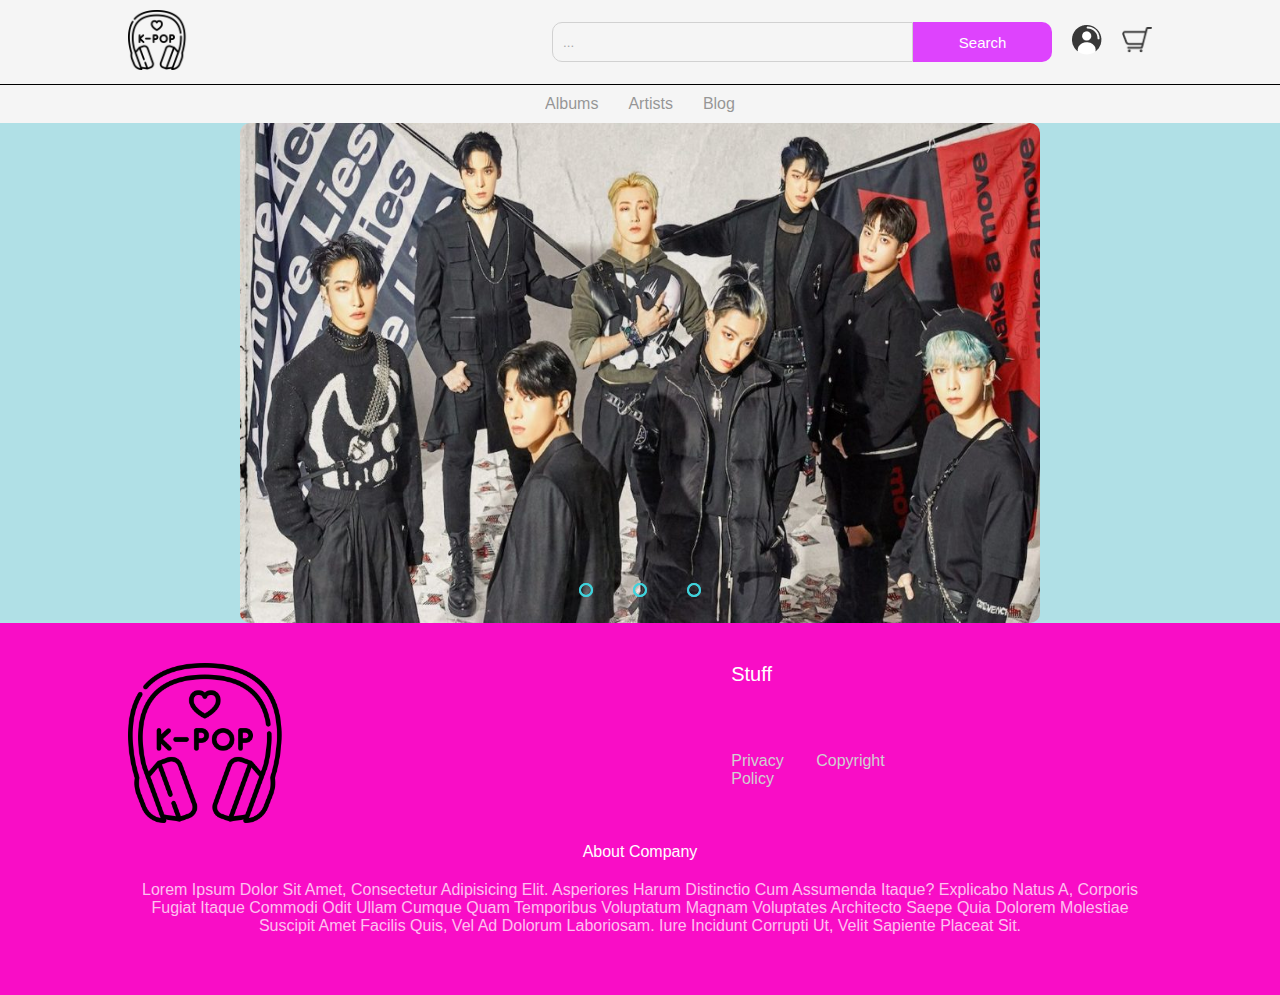
<file: website files/index.html>
<!DOCTYPE html>
<!DOCTYPE html>
<html>
    <head>
        <meta charset="utf-8">
        <meta http-equiv="X-UA-Compatible" content="IE=edge">
        <title>My website</title>
        <meta name="description" content="">
        <meta name="viewport" content="width=device-width, initial-scale=1">
        <link rel="stylesheet" href="home.css">
    </head>
    <body>
        <nav class="navbar"></nav>
        <section class="slide-container">
             <!--image slider start-->
    <div class="slider">
        <div class="slides">
          <!--radio buttons start-->
          <input type="radio" name="radio-btn" id="radio1">
          <input type="radio" name="radio-btn" id="radio2">
          <input type="radio" name="radio-btn" id="radio3">
          <input type="radio" name="radio-btn" id="radio4">
          <!--radio buttons end-->
          <!--slide images start-->
          <div class="slide first">
            <img src="img/slide1.jpeg" alt="">
          </div>
          <div class="slide">
            <img src="img/slide2.jpg" alt="">
          </div>
          <div class="slide">
            <img src="img/slide3.png" alt="">
          </div>
          <!--slide images end-->
          <!--automatic navigation start-->
          <div class="navigation-auto">
            <div class="auto-btn1"></div>
            <div class="auto-btn2"></div>
            <div class="auto-btn3"></div>
          </div>
          <!--automatic navigation end-->
        </div>
        <!--manual navigation start-->
        <div class="navigation-manual">
          <label for="radio1" class="manual-btn"></label>
          <label for="radio2" class="manual-btn"></label>
          <label for="radio3" class="manual-btn"></label>
        </div>
        <!--manual navigation end-->
      </div>
      <!--image slider end-->
        </section>

        <footer></footer>        
        <script src="slider.js"></script>
        <script src="nav.js"></script>
        <script src="footer.js"></script>
    </body>
</html>
</file>
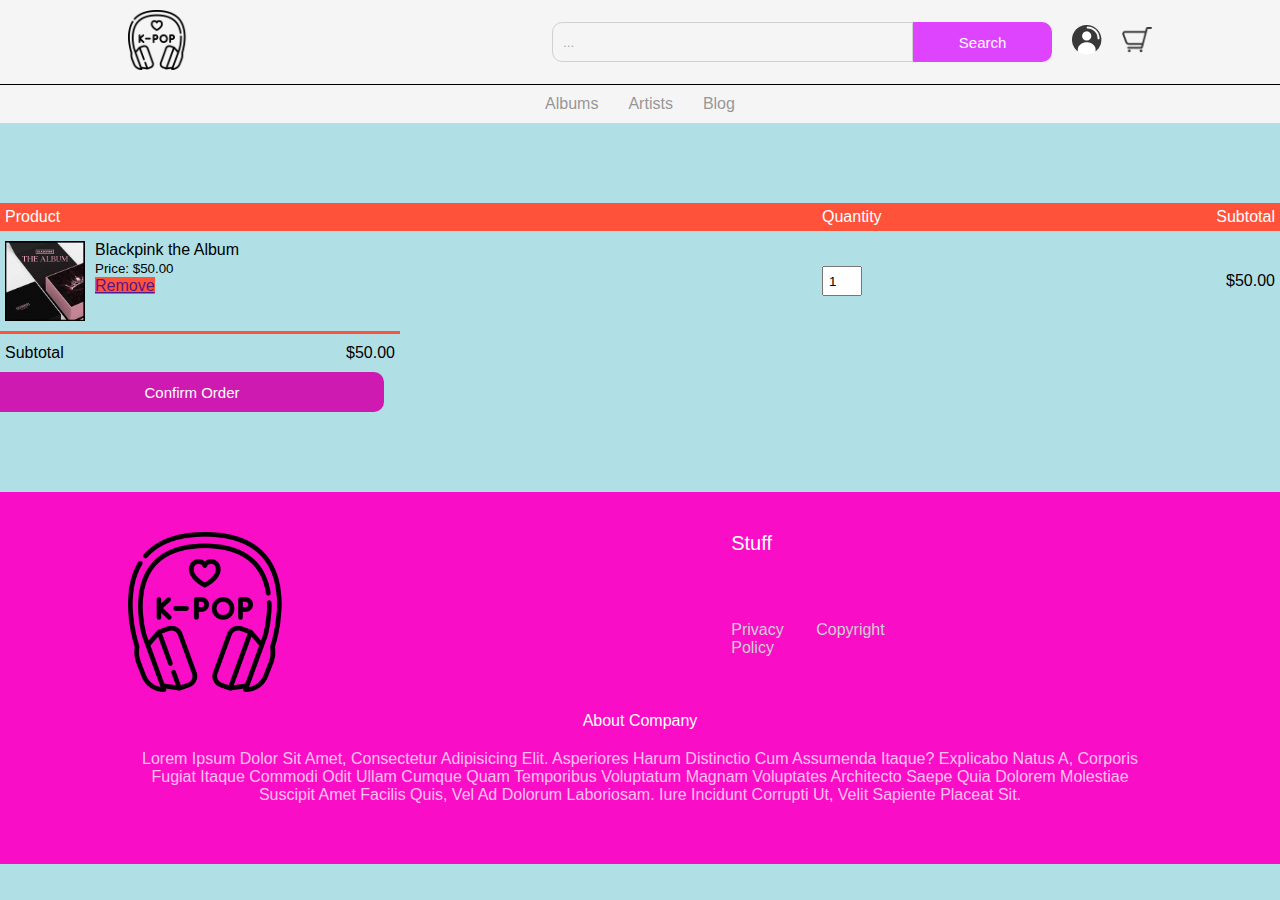
<file: website files/cart.html>
<!DOCTYPE html>
    <html class="no-js"> <!--<![endif]-->
<html>
    <head>
        <meta charset="utf-8">
        <meta http-equiv="X-UA-Compatible" content="IE=edge">
        <title></title>
        <meta name="description" content="">
        <meta name="viewport" content="width=device-width, initial-scale=1">
        <link rel="stylesheet" href="home.css">
    </head>
    <body>
        <nav class="navbar"></nav>
        <div class="cart-page">
            <table>
                <tr>
                    <th>Product</th>
                    <th>Quantity</th>
                    <th>Subtotal</th>
                </tr>
                <tr>
                    <td>
                        <div class="cart-info">
                            <img src="img/BP-2-_1_897x.jpg" alt="">
                            <div>
                                <p>Blackpink the Album</p>
                                <small>Price: $50.00</small>
                                <br>
                                <a href="">Remove </a>
                            </div>
                        </div>
                    </td>
                    <td><input type="number" value="1"></td>
                    <td>$50.00</td>
                </tr>
            </table>
            <div class="total-price">
                <table>
                    <tr>
                        <td>Subtotal</td>
                        <td>$50.00</td>
                    </tr>
                </table>
            </div>
            <button type="button" class="confirm-orderbtn">Confirm order</button>
        </div>

        <footer></footer>  
        <script src="nav.js"></script>
        <script src="footer.js"></script>
    </body>
</html>
</file>
<file: website files/home.css>
/*home page */
@import "nav.css";
@import "footer.css";
@import "slider.css";
@import "cart.css";
</file>
